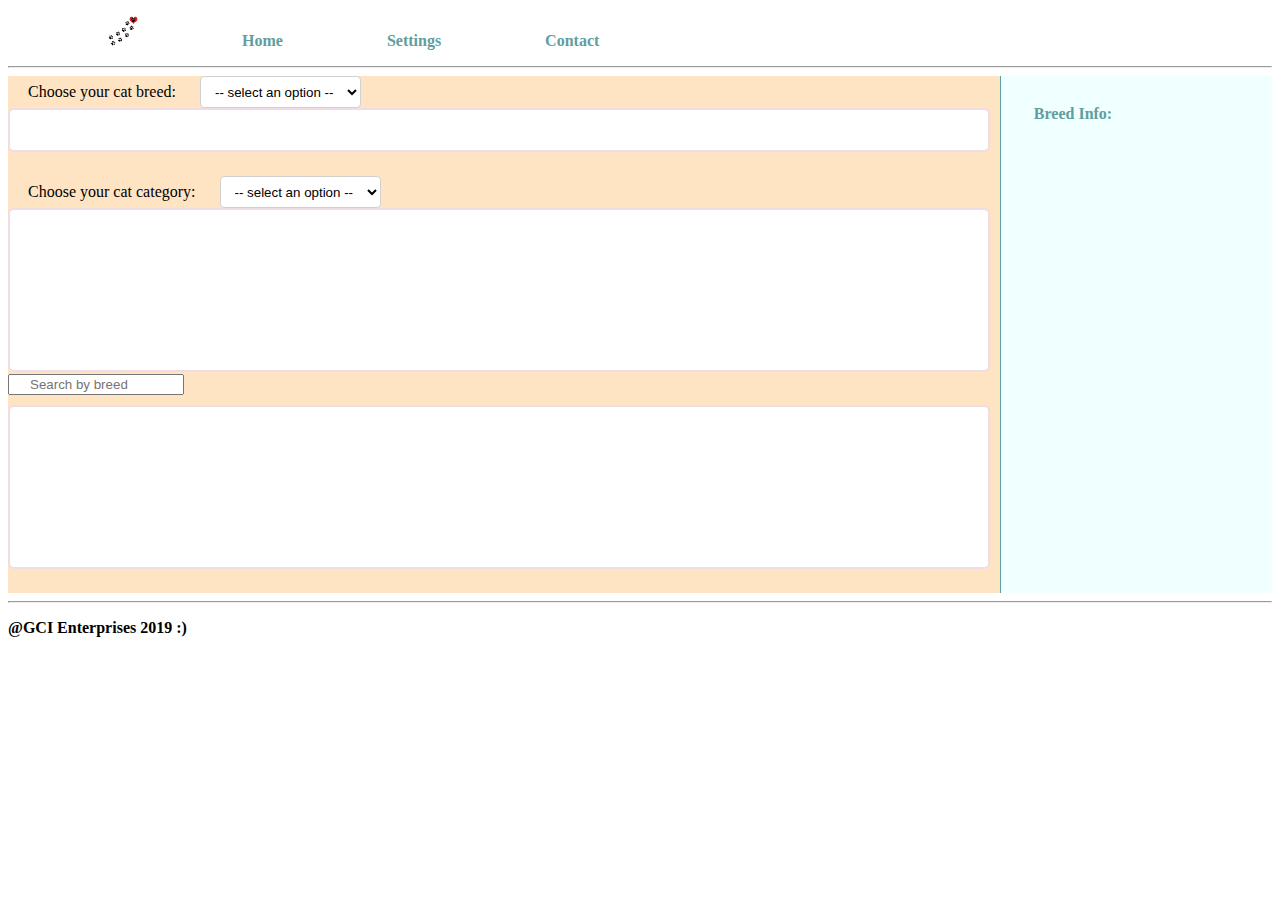
<file: Kittens/index.html>
<!DOCTYPE html>
<html lang="en">
<head>
    <meta charset="UTF-8">
    <meta name="viewport" content="width=device-width, initial-scale=1.0">
    <meta http-equiv="X-UA-Compatible" content="ie=edge">
    <link rel="stylesheet" href="./style.css">
    <title>GCI-Kittens</title>
</head>
<body>
    <header>
            <nav>
                <ul>
                    <li>
                        <img style="width: 30px; height: 30px" src="./Images/Cat_Paws.png" alt="Kitten Paws">
                    </li>
                    <li>
                        <strong>Home</strong>
                    </li>
                    <li>
                        <strong>Settings</strong>
                    </li>
                    <li>
                        <strong>Contact</strong>
                    </li>
                </ul>
            </nav>
        </header>
    <hr>
    <main>
            <article>
                <label for="breedSelect">Choose your cat breed:</label>
                <select name="Breed" id="breedSelect">
                <option disabled selected value> -- select an option -- </option>
                </select>
                <div class="kitten" id="kittenPic"></div>
                <label for="categorySelect">Choose your cat category:</label>
                <select name="category" id="categorySelect">
                <option disabled selected value> -- select an option -- </option>
                </select>
                <div class="kittenCategory" id="kittenPicbyCategory"></div>
                <input type="text" id="searchText" placeholder="Search by breed">
                <div class="kittenSearch" id="kittenSearchPic"></div>
            </article>
            <aside>
                <ul id="breedInfo">
                    <label for="breedInfo"><strong>Breed Info:</strong></label>
                </ul>                      
            </aside>
    </main>
    <hr>
    <footer>
        <p> <strong>@GCI Enterprises 2019 :)</strong></p>
    </footer>
    <script src="./main.js"></script>
</body>
</html>
</file>
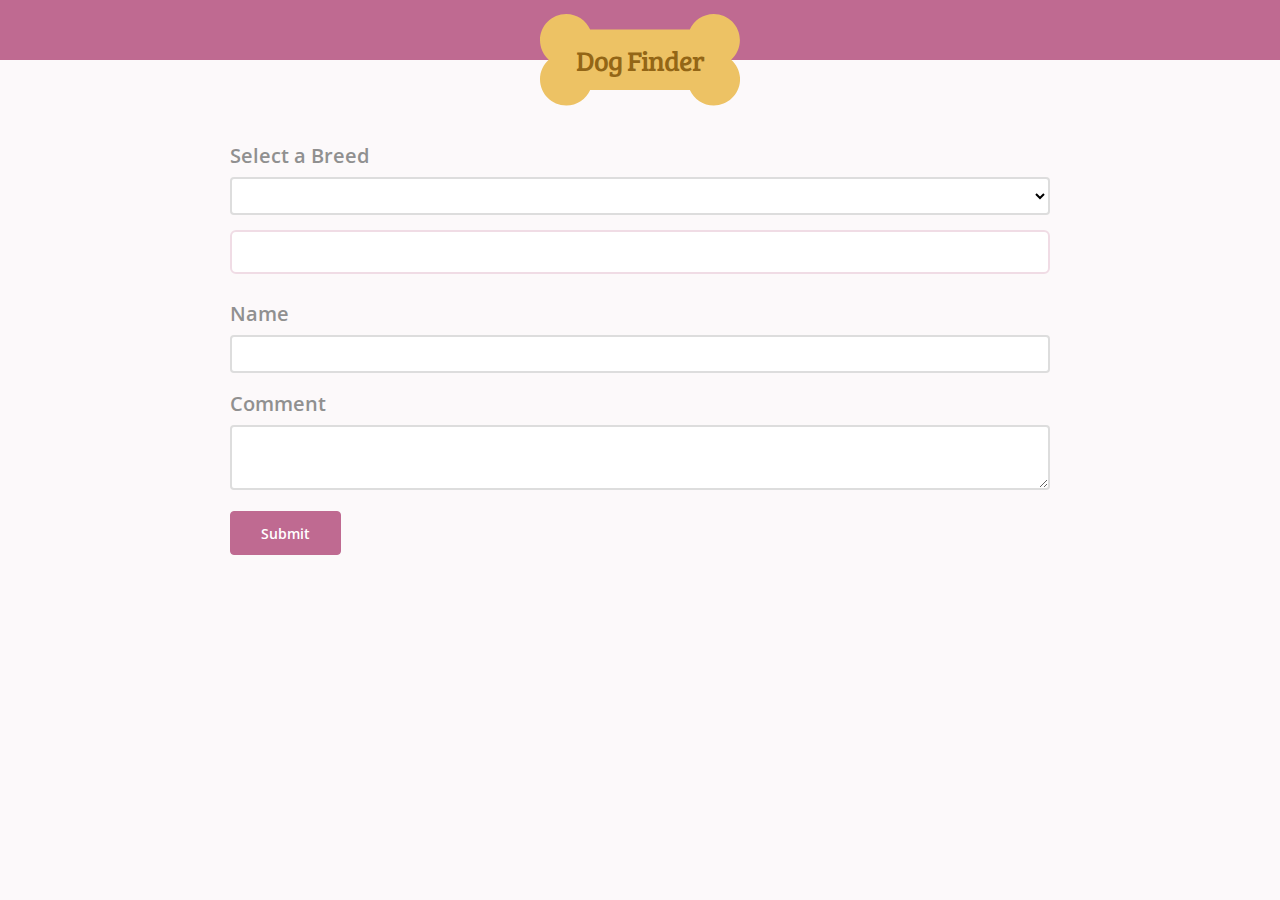
<file: Puppies/index.html>
<!DOCTYPE html>
<html lang="en">
<head>
  <meta charset="UTF-8">
  <title>DoggoSelect</title>
  <link href="https://fonts.googleapis.com/css?family=Bree+Serif|Open+Sans:400,700" rel="stylesheet">
  <link rel="stylesheet" href="css/styles.css">
</head>
<body>
  <header>
    <h1 class="logo">Dog Finder</h1>
  </header>
  <div class="container">  
    <label for="breeds">Select a Breed</label>
    <select class="u-full-width" id="breeds"></select>
    
    <div class="card"></div>
    
    <form>
      <label for="name">Name</label>
      <input class="u-full-width" id="name" type="text">
    
      <label for="comment">Comment</label>
      <textarea class="u-full-width" id="comment"></textarea>
      
      <button type="submit" id="submit">Submit</button>
    </form>    
  </div>
  
  <script src="js/app.js"></script>
</body>
</html>
</file>
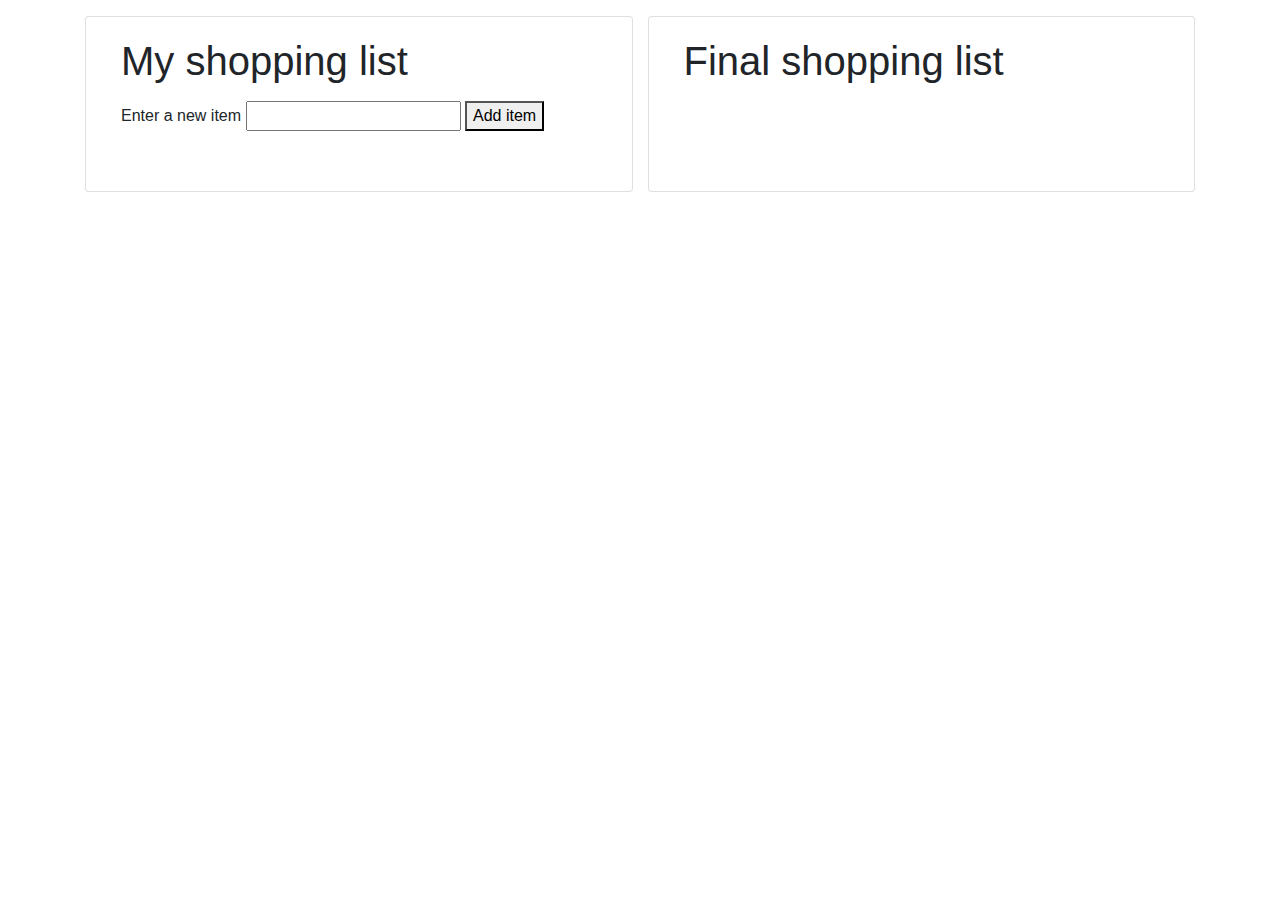
<file: Shopping/index.html>
<!doctype html>
<html lang="en">
<head>
  <title>Dynamic Shopping list</title>
  <meta charset="utf-8">
  <meta name="viewport" content="width=device-width, initial-scale=1, shrink-to-fit=no">
  <link rel="stylesheet" href="style.css">
  <link rel="stylesheet" href="https://maxcdn.bootstrapcdn.com/bootstrap/4.0.0/css/bootstrap.min.css" integrity="sha384-Gn5384xqQ1aoWXA+058RXPxPg6fy4IWvTNh0E263XmFcJlSAwiGgFAW/dAiS6JXm" crossorigin="anonymous">
</head>
<body>
  <div class="container">
    <div class="card-deck my-3"> 
                   
      <div class="card mb-4 box-shadow col-6 mr-0">                  
          <div class="card-body">
            <h1 id="title" class="mb-3">My shopping list</h1> 
            <label for="shop">Enter a new item</label>            
            <input type="text" id="shop" class="mb-4">
            <button id="add">Add item</button>        
            
            <ul id="lista">
            </ul>
                   
          </div>
      </div>  
                            
      <div class="card mb-4 box-shadow col-6 ">                
          <div class="card-body">
            <h1 id="title" class="mb-3">Final shopping list</h1> 
            
            <ul id="fin">
            </ul>
                     
          </div>
      </div>              
      
    </div>   
</div>

<script src="main.js"></script>
</body>
</html>
</file>
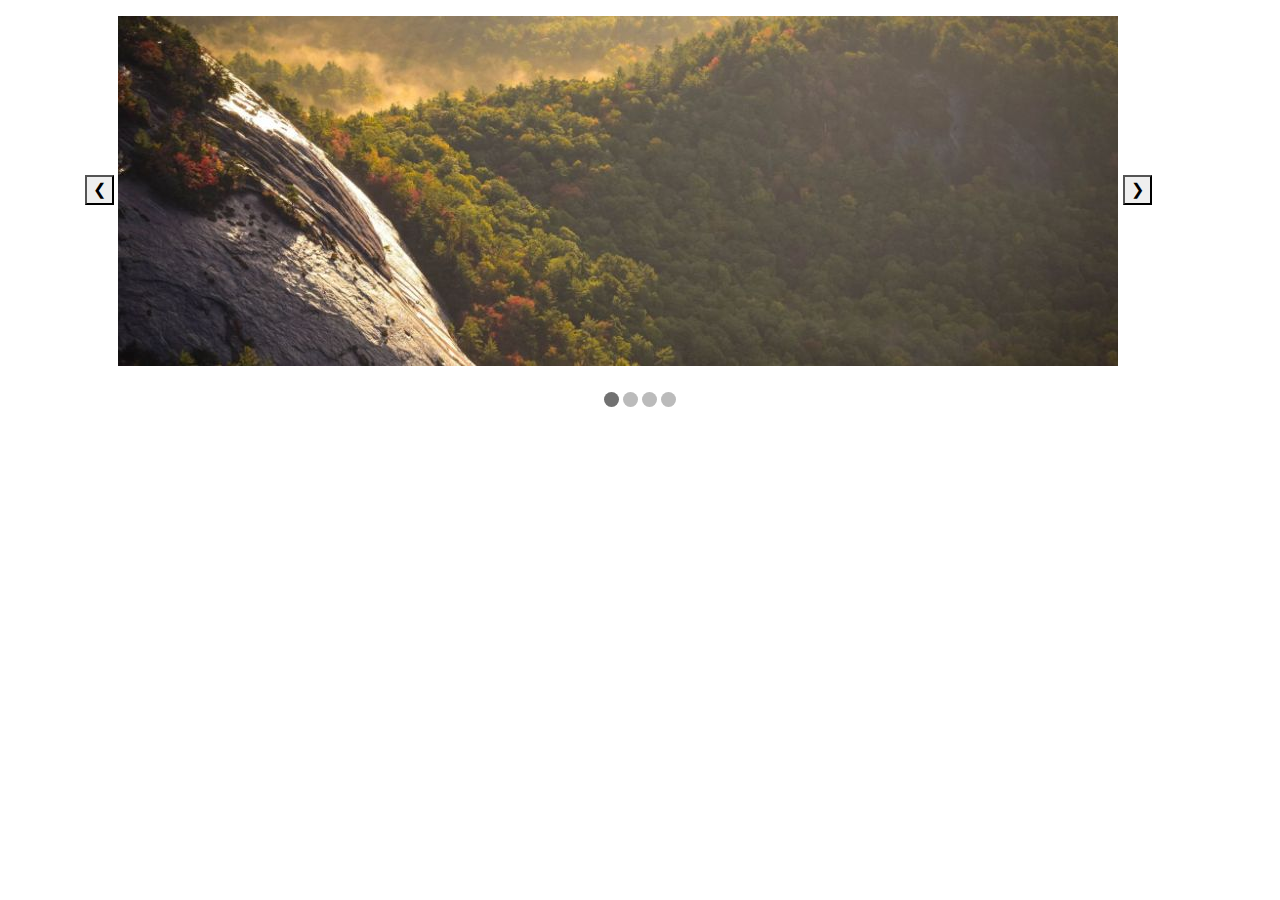
<file: Slideshow/index.html>
<!DOCTYPE html>
<html lang="en">
  <head>
    <title>Slideshow JS</title>
    <!-- Required meta tags -->
    <meta charset="utf-8" />
    <meta name="viewport" content="width=device-width, initial-scale=1, shrink-to-fit=no" />
    <link rel="stylesheet" href="style.css" />
    <link
      rel="stylesheet"
      href="https://maxcdn.bootstrapcdn.com/bootstrap/4.0.0/css/bootstrap.min.css"
      integrity="sha384-Gn5384xqQ1aoWXA+058RXPxPg6fy4IWvTNh0E263XmFcJlSAwiGgFAW/dAiS6JXm"
      crossorigin="anonymous"
    />
  </head>
<body>

<div class="container">
  <!-- CODUL PE CARE TREBUIE SA INTERVENIM IN JS -->
  <div class="row">
    <div class="col-sm mt-3">
      <div>
        <button id="inapoi" name="inapoi" title="Inapoi">&#10094;</button>
        <img id="slide" src="" alt="" title="" />
        <button id="inainte" name="inainte" title="Inainte">&#10095;</button>
      </div>
      <br />
      <div id="meniu" class="meniu">    </div>
    </div>
  </div>
</div>
<script src="main.js"></script>
</body>
</html>
</file>
<file: Kittens/style.css>
nav li {
    color:cadetblue;
    display:inline-block;
    padding-left: 100px;
}

ul, li {
    color:cadetblue;
    display:block;
    padding-left: 0px;
}

select {
    height: 32px;
    padding: 6px 10px;
    background-color: #fff;
    border: 1px solid #D1D1D1;
    border-radius: 4px;
    box-shadow: none;
    box-sizing: border-box; 
}

select:focus {
    border: 1px solid #33C3F0;
     outline: 0; 
}
main {
    display: flex;
    background-color: bisque;
  }
  
  article, section {
    flex: 4;
  }
  
  aside {
    flex: 1;
    margin-left: 10px;
    padding: 1%;
    background-color: azure;
    border-width: 1px;
    border-color: cadetblue;
    border-left-style: solid;
  }
  
  aside a {
    display: block;
    float: left;
    width: 50%;
  }
  
.kitten {
    text-align: center;
    border-radius: 6px;
    background-color: #fff;
    border: solid 2px #f0dce5;
    padding: 20px;
    margin-bottom: 24px; 
}

.kitten img {
      border-radius: 4px;
      margin-bottom: 2.25rem;
      max-width: 100%;
      cursor: pointer;
}

.kittenCategory {
    text-align: center;
    border-radius: 6px;
    background-color: #fff;
    border: solid 2px #f0dce5;
    padding: 20px;
    margin-bottom: 2px;
    height: 120px;
}

.kittenCategory img {
    border-radius: 4px;
    margin-bottom: 2.25rem;
    max-width: 20%;
    max-height: 100%;
    margin-right: 10px;
    cursor: pointer;
}

.kittenSearch {
    text-align: center;
    border-radius: 6px;
    background-color: #fff;
    border: solid 2px #f0dce5;
    padding: 20px;
    margin-bottom: 24px; 
    height: 120px;
}

.kittenSearch img {
      border-radius: 4px;
      margin-bottom: 2.25rem;
      max-width: 10%;
      margin-right: 10px;
      cursor: pointer;
}
  
footer {
    margin-top: 10px;
}

  form {
    margin:50px 0px; padding:0px;
    text-align:center;
    align-content:flex-start;
    }
    
label {
    text-align: right;
    width: 75px;
    padding-right: 20px;
    align-content: flex-start;
    }

label,input {
    width: 150px;
    margin-bottom: 10px;
    padding-left: 20px;
    align-content: flex-start;
    }
label,textarea {
    width: 150px;
    margin-bottom: 10px;
    padding-left: 20px;
    align-content: flex-start;
    }
</file>
<file: Shopping/style.css>
.ul li {
    margin-bottom: 50px;
}
</file>
<file: Slideshow/style.css>
/* The dots/bullets/indicators */
.biluta {
    cursor: pointer;
    height: 15px;
    width: 15px;
    margin: 0 2px;
    background-color: #bbb;
    border-radius: 50%;
    display: inline-block;
    transition: background-color 0.6s ease;
  }
  
  .activ, .biluta:hover {
    background-color: #717171;
  }
  
  .meniu {
    /* border: 1px solid black; */
    text-align: center;
  }
</file>
<file: Puppies/css/styles.css>
@charset "UTF-8";
/*! normalize.css v4.1.1 | MIT License | github.com/necolas/normalize.css */
/**
 * 1. Change the default font family in all browsers (opinionated).
 * 2. Prevent adjustments of font size after orientation changes in IE and iOS.
 */
html {
  font-family: sans-serif;
  /* 1 */
  -ms-text-size-adjust: 100%;
  /* 2 */
  -webkit-text-size-adjust: 100%;
  /* 2 */ }

/**
 * Remove the margin in all browsers (opinionated).
 */
body {
  margin: 0; }

/* HTML5 display definitions
   ========================================================================== */
/**
 * Add the correct display in IE 9-.
 * 1. Add the correct display in Edge, IE, and Firefox.
 * 2. Add the correct display in IE.
 */
article,
aside,
details,
figcaption,
figure,
footer,
header,
main,
menu,
nav,
section,
summary {
  /* 1 */
  display: block; }

/**
 * Add the correct display in IE 9-.
 */
audio,
canvas,
progress,
video {
  display: inline-block; }

/**
 * Add the correct display in iOS 4-7.
 */
audio:not([controls]) {
  display: none;
  height: 0; }

/**
 * Add the correct vertical alignment in Chrome, Firefox, and Opera.
 */
progress {
  vertical-align: baseline; }

/**
 * Add the correct display in IE 10-.
 * 1. Add the correct display in IE.
 */
template,
[hidden] {
  display: none; }

/* Links
   ========================================================================== */
/**
 * 1. Remove the gray background on active links in IE 10.
 * 2. Remove gaps in links underline in iOS 8+ and Safari 8+.
 */
a {
  background-color: transparent;
  /* 1 */
  -webkit-text-decoration-skip: objects;
  /* 2 */ }

/**
 * Remove the outline on focused links when they are also active or hovered
 * in all browsers (opinionated).
 */
a:active,
a:hover {
  outline-width: 0; }

/* Text-level semantics
   ========================================================================== */
/**
 * 1. Remove the bottom border in Firefox 39-.
 * 2. Add the correct text decoration in Chrome, Edge, IE, Opera, and Safari.
 */
abbr[title] {
  border-bottom: none;
  /* 1 */
  text-decoration: underline;
  /* 2 */
  text-decoration: underline dotted;
  /* 2 */ }

/**
 * Prevent the duplicate application of `bolder` by the next rule in Safari 6.
 */
b,
strong {
  font-weight: inherit; }

/**
 * Add the correct font weight in Chrome, Edge, and Safari.
 */
b,
strong {
  font-weight: bolder; }

/**
 * Add the correct font style in Android 4.3-.
 */
dfn {
  font-style: italic; }

/**
 * Correct the font size and margin on `h1` elements within `section` and
 * `article` contexts in Chrome, Firefox, and Safari.
 */
h1 {
  font-size: 2em;
  margin: 0.67em 0; }

/**
 * Add the correct background and color in IE 9-.
 */
mark {
  background-color: #ff0;
  color: #000; }

/**
 * Add the correct font size in all browsers.
 */
small {
  font-size: 80%; }

/**
 * Prevent `sub` and `sup` elements from affecting the line height in
 * all browsers.
 */
sub,
sup {
  font-size: 75%;
  line-height: 0;
  position: relative;
  vertical-align: baseline; }

sub {
  bottom: -0.25em; }

sup {
  top: -0.5em; }

/* Embedded content
   ========================================================================== */
/**
 * Remove the border on images inside links in IE 10-.
 */
img {
  border-style: none; }

/**
 * Hide the overflow in IE.
 */
svg:not(:root) {
  overflow: hidden; }

/* Grouping content
   ========================================================================== */
/**
 * 1. Correct the inheritance and scaling of font size in all browsers.
 * 2. Correct the odd `em` font sizing in all browsers.
 */
code,
kbd,
pre,
samp {
  font-family: monospace, monospace;
  /* 1 */
  font-size: 1em;
  /* 2 */ }

/**
 * Add the correct margin in IE 8.
 */
figure {
  margin: 1em 40px; }

/**
 * 1. Add the correct box sizing in Firefox.
 * 2. Show the overflow in Edge and IE.
 */
hr {
  box-sizing: content-box;
  /* 1 */
  height: 0;
  /* 1 */
  overflow: visible;
  /* 2 */ }

/* Forms
   ========================================================================== */
/**
 * 1. Change font properties to `inherit` in all browsers (opinionated).
 * 2. Remove the margin in Firefox and Safari.
 */
button,
input,
select,
textarea {
  font: inherit;
  /* 1 */
  margin: 0;
  /* 2 */ }

/**
 * Restore the font weight unset by the previous rule.
 */
optgroup {
  font-weight: bold; }

/**
 * Show the overflow in IE.
 * 1. Show the overflow in Edge.
 */
button,
input {
  /* 1 */
  overflow: visible; }

/**
 * Remove the inheritance of text transform in Edge, Firefox, and IE.
 * 1. Remove the inheritance of text transform in Firefox.
 */
button,
select {
  /* 1 */
  text-transform: none; }

/**
 * 1. Prevent a WebKit bug where (2) destroys native `audio` and `video`
 *    controls in Android 4.
 * 2. Correct the inability to style clickable types in iOS and Safari.
 */
button,
html [type="button"],
[type="reset"],
[type="submit"] {
  -webkit-appearance: button;
  /* 2 */ }

/**
 * Remove the inner border and padding in Firefox.
 */
button::-moz-focus-inner,
[type="button"]::-moz-focus-inner,
[type="reset"]::-moz-focus-inner,
[type="submit"]::-moz-focus-inner {
  border-style: none;
  padding: 0; }

/**
 * Restore the focus styles unset by the previous rule.
 */
button:-moz-focusring,
[type="button"]:-moz-focusring,
[type="reset"]:-moz-focusring,
[type="submit"]:-moz-focusring {
  outline: 1px dotted ButtonText; }

/**
 * Change the border, margin, and padding in all browsers (opinionated).
 */
fieldset {
  border: 1px solid #c0c0c0;
  margin: 0 2px;
  padding: 0.35em 0.625em 0.75em; }

/**
 * 1. Correct the text wrapping in Edge and IE.
 * 2. Correct the color inheritance from `fieldset` elements in IE.
 * 3. Remove the padding so developers are not caught out when they zero out
 *    `fieldset` elements in all browsers.
 */
legend {
  box-sizing: border-box;
  /* 1 */
  color: inherit;
  /* 2 */
  display: table;
  /* 1 */
  max-width: 100%;
  /* 1 */
  padding: 0;
  /* 3 */
  white-space: normal;
  /* 1 */ }

/**
 * Remove the default vertical scrollbar in IE.
 */
textarea {
  overflow: auto; }

/**
 * 1. Add the correct box sizing in IE 10-.
 * 2. Remove the padding in IE 10-.
 */
[type="checkbox"],
[type="radio"] {
  box-sizing: border-box;
  /* 1 */
  padding: 0;
  /* 2 */ }

/**
 * Correct the cursor style of increment and decrement buttons in Chrome.
 */
[type="number"]::-webkit-inner-spin-button,
[type="number"]::-webkit-outer-spin-button {
  height: auto; }

/**
 * 1. Correct the odd appearance in Chrome and Safari.
 * 2. Correct the outline style in Safari.
 */
[type="search"] {
  -webkit-appearance: textfield;
  /* 1 */
  outline-offset: -2px;
  /* 2 */ }

/**
 * Remove the inner padding and cancel buttons in Chrome and Safari on OS X.
 */
[type="search"]::-webkit-search-cancel-button,
[type="search"]::-webkit-search-decoration {
  -webkit-appearance: none; }

/**
 * Correct the text style of placeholders in Chrome, Edge, and Safari.
 */
::-webkit-input-placeholder {
  color: inherit;
  opacity: 0.54; }

/**
 * 1. Correct the inability to style clickable types in iOS and Safari.
 * 2. Change font properties to `inherit` in Safari.
 */
::-webkit-file-upload-button {
  -webkit-appearance: button;
  /* 1 */
  font: inherit;
  /* 2 */ }

/*
* Skeleton V2.0.4
* Copyright 2014, Dave Gamache
* www.getskeleton.com
* Free to use under the MIT license.
* http://www.opensource.org/licenses/mit-license.php
* 12/29/2014
*/
/* Table of contents
––––––––––––––––––––––––––––––––––––––––––––––––––
- Grid
- Base Styles
- Typography
- Links
- Buttons
- Forms
- Lists
- Code
- Tables
- Spacing
- Utilities
- Clearing
- Media Queries
*/
/* Grid
–––––––––––––––––––––––––––––––––––––––––––––––––– */
.container {
  position: relative;
  width: 100%;
  max-width: 960px;
  margin: 0 auto;
  padding: 0 20px;
  box-sizing: border-box; }

.column,
.columns {
  width: 100%;
  float: left;
  box-sizing: border-box; }

/* For devices larger than 400px */
@media (min-width: 400px) {
  .container {
    width: 85%;
    padding: 0; } }
/* For devices larger than 550px */
@media (min-width: 550px) {
  .container {
    width: 80%; }

  .column,
  .columns {
    margin-left: 4%; }

  .column:first-child,
  .columns:first-child {
    margin-left: 0; }

  .one.column,
  .one.columns {
    width: 4.66666666667%; }

  .two.columns {
    width: 13.3333333333%; }

  .three.columns {
    width: 22%; }

  .four.columns {
    width: 30.6666666667%; }

  .five.columns {
    width: 39.3333333333%; }

  .six.columns {
    width: 48%; }

  .seven.columns {
    width: 56.6666666667%; }

  .eight.columns {
    width: 65.3333333333%; }

  .nine.columns {
    width: 74.0%; }

  .ten.columns {
    width: 82.6666666667%; }

  .eleven.columns {
    width: 91.3333333333%; }

  .twelve.columns {
    width: 100%;
    margin-left: 0; }

  .one-third.column {
    width: 30.6666666667%; }

  .two-thirds.column {
    width: 65.3333333333%; }

  .one-half.column {
    width: 48%; }

  /* Offsets */
  .offset-by-one.column,
  .offset-by-one.columns {
    margin-left: 8.66666666667%; }

  .offset-by-two.column,
  .offset-by-two.columns {
    margin-left: 17.3333333333%; }

  .offset-by-three.column,
  .offset-by-three.columns {
    margin-left: 26%; }

  .offset-by-four.column,
  .offset-by-four.columns {
    margin-left: 34.6666666667%; }

  .offset-by-five.column,
  .offset-by-five.columns {
    margin-left: 43.3333333333%; }

  .offset-by-six.column,
  .offset-by-six.columns {
    margin-left: 52%; }

  .offset-by-seven.column,
  .offset-by-seven.columns {
    margin-left: 60.6666666667%; }

  .offset-by-eight.column,
  .offset-by-eight.columns {
    margin-left: 69.3333333333%; }

  .offset-by-nine.column,
  .offset-by-nine.columns {
    margin-left: 78.0%; }

  .offset-by-ten.column,
  .offset-by-ten.columns {
    margin-left: 86.6666666667%; }

  .offset-by-eleven.column,
  .offset-by-eleven.columns {
    margin-left: 95.3333333333%; }

  .offset-by-one-third.column,
  .offset-by-one-third.columns {
    margin-left: 34.6666666667%; }

  .offset-by-two-thirds.column,
  .offset-by-two-thirds.columns {
    margin-left: 69.3333333333%; }

  .offset-by-one-half.column,
  .offset-by-one-half.columns {
    margin-left: 52%; } }
/* Base Styles
–––––––––––––––––––––––––––––––––––––––––––––––––– */
/* NOTE
html is set to 62.5% so that all the REM measurements throughout Skeleton
are based on 10px sizing. So basically 1.5rem = 15px :) */
html {
  font-size: 62.5%; }

body {
  font-size: 1.5em;
  /* currently ems cause chrome bug misinterpreting rems on body element */
  line-height: 1.6;
  font-weight: 400;
  font-family: "Raleway", "HelveticaNeue", "Helvetica Neue", Helvetica, Arial, sans-serif;
  color: #222; }

/* Typography
–––––––––––––––––––––––––––––––––––––––––––––––––– */
h1, h2, h3, h4, h5, h6 {
  margin-top: 0;
  margin-bottom: 2rem;
  font-weight: 300; }

h1 {
  font-size: 4.0rem;
  line-height: 1.2;
  letter-spacing: -.1rem; }

h2 {
  font-size: 3.6rem;
  line-height: 1.25;
  letter-spacing: -.1rem; }

h3 {
  font-size: 3.0rem;
  line-height: 1.3;
  letter-spacing: -.1rem; }

h4 {
  font-size: 2.4rem;
  line-height: 1.35;
  letter-spacing: -.08rem; }

h5 {
  font-size: 1.8rem;
  line-height: 1.5;
  letter-spacing: -.05rem; }

h6 {
  font-size: 1.5rem;
  line-height: 1.6;
  letter-spacing: 0; }

/* Larger than phablet */
@media (min-width: 550px) {
  h1 {
    font-size: 5.0rem; }

  h2 {
    font-size: 4.2rem; }

  h3 {
    font-size: 3.6rem; }

  h4 {
    font-size: 3.0rem; }

  h5 {
    font-size: 2.4rem; }

  h6 {
    font-size: 1.5rem; } }
p {
  margin-top: 0; }

/* Links
–––––––––––––––––––––––––––––––––––––––––––––––––– */
a {
  color: #1EAEDB; }

a:hover {
  color: #0FA0CE; }

/* Buttons
–––––––––––––––––––––––––––––––––––––––––––––––––– */
.button,
button,
input[type="submit"],
input[type="reset"],
input[type="button"] {
  display: inline-block;
  height: 38px;
  padding: 0 30px;
  color: #555;
  text-align: center;
  font-size: 11px;
  font-weight: 600;
  line-height: 38px;
  letter-spacing: .1rem;
  text-transform: uppercase;
  text-decoration: none;
  white-space: nowrap;
  background-color: transparent;
  border-radius: 4px;
  border: 1px solid #bbb;
  cursor: pointer;
  box-sizing: border-box; }

.button:hover,
button:hover,
input[type="submit"]:hover,
input[type="reset"]:hover,
input[type="button"]:hover,
.button:focus,
button:focus,
input[type="submit"]:focus,
input[type="reset"]:focus,
input[type="button"]:focus {
  color: #333;
  border-color: #888;
  outline: 0; }

.button.button-primary,
button.button-primary,
input[type="submit"].button-primary,
input[type="reset"].button-primary,
input[type="button"].button-primary {
  color: #FFF;
  background-color: #33C3F0;
  border-color: #33C3F0; }

.button.button-primary:hover,
button.button-primary:hover,
input[type="submit"].button-primary:hover,
input[type="reset"].button-primary:hover,
input[type="button"].button-primary:hover,
.button.button-primary:focus,
button.button-primary:focus,
input[type="submit"].button-primary:focus,
input[type="reset"].button-primary:focus,
input[type="button"].button-primary:focus {
  color: #FFF;
  background-color: #1EAEDB;
  border-color: #1EAEDB; }

/* Forms
–––––––––––––––––––––––––––––––––––––––––––––––––– */
input[type="email"],
input[type="number"],
input[type="search"],
input[type="text"],
input[type="tel"],
input[type="url"],
input[type="password"],
textarea,
select {
  height: 38px;
  padding: 6px 10px;
  /* The 6px vertically centers text on FF, ignored by Webkit */
  background-color: #fff;
  border: 1px solid #D1D1D1;
  border-radius: 4px;
  box-shadow: none;
  box-sizing: border-box; }

/* Removes awkward default styles on some inputs for iOS */
input[type="email"],
input[type="number"],
input[type="search"],
input[type="text"],
input[type="tel"],
input[type="url"],
input[type="password"],
textarea {
  -webkit-appearance: none;
  -moz-appearance: none;
  appearance: none; }

textarea {
  min-height: 65px;
  padding-top: 6px;
  padding-bottom: 6px; }

input[type="email"]:focus,
input[type="number"]:focus,
input[type="search"]:focus,
input[type="text"]:focus,
input[type="tel"]:focus,
input[type="url"]:focus,
input[type="password"]:focus,
textarea:focus,
select:focus {
  border: 1px solid #33C3F0;
  outline: 0; }

label,
legend {
  display: block;
  margin-bottom: .5rem;
  font-weight: 600; }

fieldset {
  padding: 0;
  border-width: 0; }

input[type="checkbox"],
input[type="radio"] {
  display: inline; }

label > .label-body {
  display: inline-block;
  margin-left: .5rem;
  font-weight: normal; }

/* Lists
–––––––––––––––––––––––––––––––––––––––––––––––––– */
ul {
  list-style: circle inside; }

ol {
  list-style: decimal inside; }

ol, ul {
  padding-left: 0;
  margin-top: 0; }

ul ul,
ul ol,
ol ol,
ol ul {
  margin: 1.5rem 0 1.5rem 3rem;
  font-size: 90%; }

li {
  margin-bottom: 1rem; }

/* Code
–––––––––––––––––––––––––––––––––––––––––––––––––– */
code {
  padding: .2rem .5rem;
  margin: 0 .2rem;
  font-size: 90%;
  white-space: nowrap;
  background: #F1F1F1;
  border: 1px solid #E1E1E1;
  border-radius: 4px; }

pre > code {
  display: block;
  padding: 1rem 1.5rem;
  white-space: pre; }

/* Tables
–––––––––––––––––––––––––––––––––––––––––––––––––– */
th,
td {
  padding: 12px 15px;
  text-align: left;
  border-bottom: 1px solid #E1E1E1; }

th:first-child,
td:first-child {
  padding-left: 0; }

th:last-child,
td:last-child {
  padding-right: 0; }

/* Spacing
–––––––––––––––––––––––––––––––––––––––––––––––––– */
button,
.button {
  margin-bottom: 1rem; }

input,
textarea,
select,
fieldset {
  margin-bottom: 1.5rem; }

pre,
blockquote,
dl,
figure,
table,
p,
ul,
ol,
form {
  margin-bottom: 2.5rem; }

/* Utilities
–––––––––––––––––––––––––––––––––––––––––––––––––– */
.u-full-width {
  width: 100%;
  box-sizing: border-box; }

.u-max-full-width {
  max-width: 100%;
  box-sizing: border-box; }

.u-pull-right {
  float: right; }

.u-pull-left {
  float: left; }

/* Misc
–––––––––––––––––––––––––––––––––––––––––––––––––– */
hr {
  margin-top: 3rem;
  margin-bottom: 3.5rem;
  border-width: 0;
  border-top: 1px solid #E1E1E1; }

/* Clearing
–––––––––––––––––––––––––––––––––––––––––––––––––– */
/* Self Clearing Goodness */
.container:after,
.row:after,
.u-cf {
  content: "";
  display: table;
  clear: both; }

/* Media Queries
–––––––––––––––––––––––––––––––––––––––––––––––––– */
/*
Note: The best way to structure the use of media queries is to create the queries
near the relevant code. For example, if you wanted to change the styles for buttons
on small devices, paste the mobile query code up in the buttons section and style it
there.
*/
/* Larger than mobile */
/* Larger than phablet (also point when grid becomes active) */
/* Larger than tablet */
/* Larger than desktop */
/* Larger than Desktop HD */
body {
  font-family: "Open Sans", sans-serif;
  color: #272727;
  background-color: #fcf9fa;
  text-align: center; }

p {
  font-family: "Open Sans", sans-serif; }

img {
  display: block;
  margin: auto; }

a {
  color: #bf6a91;
  text-decoration: none; }
  a:hover, a:active, a:focus {
    color: #ac4a77; }

h1 {
  text-align: center;
  font-family: "Bree Serif", serif; }

button {
  background-color: #bf6a91;
  border-color: #bf6a91;
  color: #fff;
  transition: background 200ms ease-in-out, border-color 200ms ease-in-out, color 200ms ease-in-out;
  margin-bottom: 0;
  margin-top: 20px;
  text-transform: capitalize;
  letter-spacing: 0;
  font-size: 14px;
  height: 44px;
  line-height: 44px;
  display: inline-block; }
  button[disabled="true"], button[disabled="true"]:hover {
    background-color: #f1f1f1;
    color: #999;
    border-color: #999; }
  button.full {
    width: 100%; }
  button:hover, button:active, button:focus {
    background-color: #ac4a77;
    border-color: #ac4a77;
    color: #fff; }
  button[type="submit"] {
    display: block;
    margin: 0; }

header {
  background-color: #bf6a91;
  height: 60px;
  margin-bottom: 80px; }

.logo {
  color: #936616;
  margin: 0;
  font-size: 2.8rem;
  position: absolute;
  top: 14px;
  left: 50%;
  transform: translateX(-50%);
  width: 200px;
  height: 92px;
  background-image: url("../images/logo.svg");
  line-height: 0;
  background-size: 100%;
  background-repeat: no-repeat;
  display: flex;
  justify-content: center;
  align-items: center; }

.container {
  width: 100%;
  max-width: 860px;
  margin: 0 auto;
  padding: 0 20px;
  box-sizing: border-box; }

.card {
  text-align: center;
  border-radius: 6px;
  background-color: #fff;
  border: solid 2px #f0dce5;
  padding: 20px;
  margin-bottom: 24px; }
  .card img {
    border-radius: 4px;
    margin-bottom: 2.25rem;
    cursor: pointer; }
    @media (max-width: 720px) {
      .card img {
        width: 100%; } }
  .card p {
    font-size: 1.8rem;
    margin-bottom: 1rem; }

label {
  color: #909090;
  font-size: 2rem;
  text-align: left; }

input[type="text"], select, textarea {
  border: solid 2px #ddd; }
  input[type="text"]:focus, select:focus, textarea:focus {
    border: solid 2px #bf6a91; }

select {
  text-transform: capitalize; }

.error {
  background: #ff826f;
  border-radius: 4px;
  padding: 1rem 0;
  color: white;
  margin-bottom: 2rem;
  border: solid 1px tomato; }

/*# sourceMappingURL=styles.css.map */
</file>
